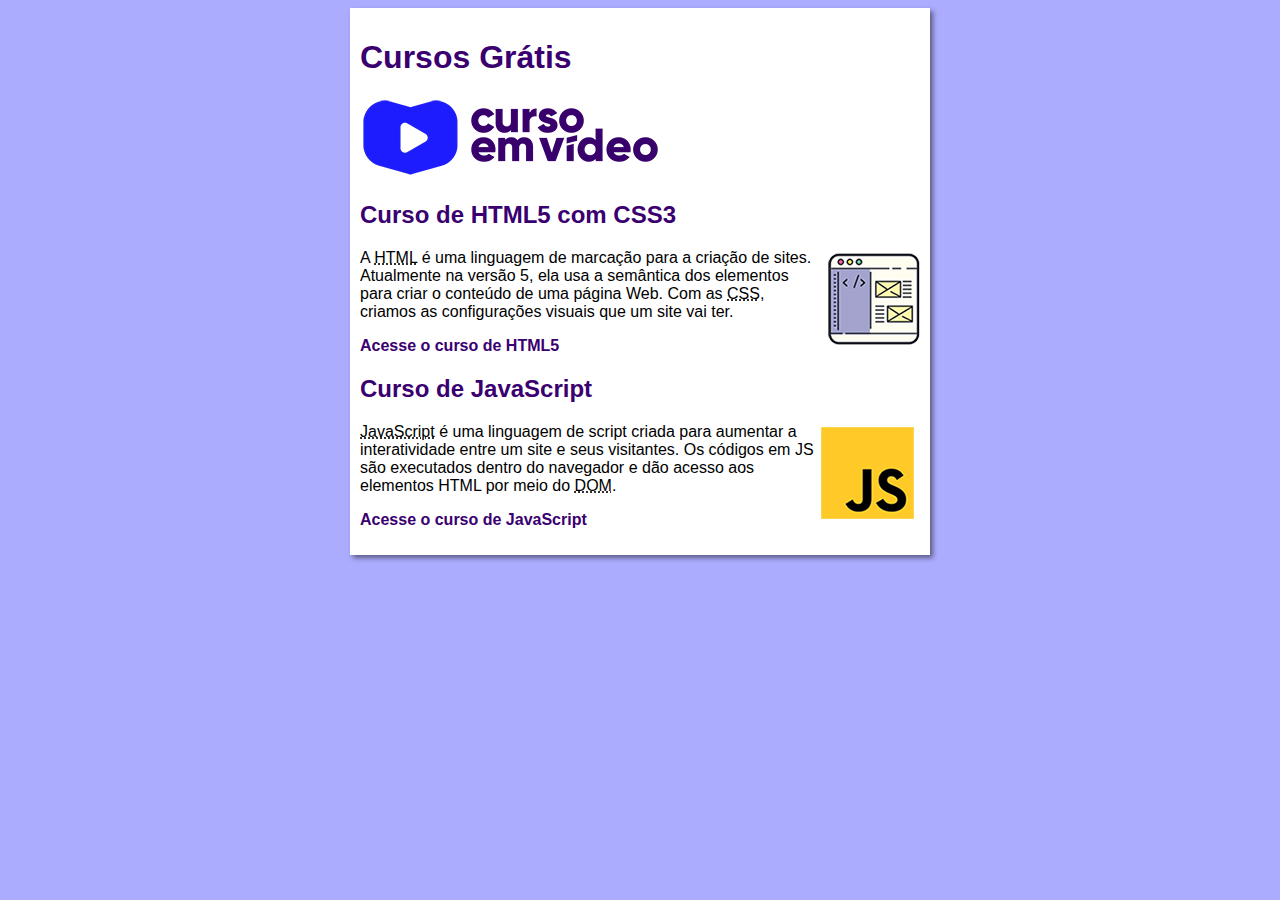
<file: index.html>
<!DOCTYPE html>
<html lang="pt-br">
<head>
    <meta charset="UTF-8">
    <meta name="viewport" content="width=device-width, initial-scale=1.0">
    <link rel="stylesheet" href="estilos/style.css">
    <title>Curso em Video</title>
</head>
<body>
    <main>
        <header>
            <h1>Cursos Grátis</h1>
            <img src="imagens/curso-em-video-cor.png" alt="Curso em Video">
        </header>
        <article>
            <h2>Curso de HTML5 com CSS3</h2>
            <img class="lado" src="imagens/curso-html-css.png" alt="Curso HTML e CSS">
            <p>A <abbr title="HyperText Markup Language">HTML</abbr> é uma linguagem de marcação para a criação de sites. Atualmente na versão 5, ela usa a semântica dos elementos para criar o conteúdo de uma página Web. Com as <abbr title="Cascading Style Sheets">CSS</abbr>, criamos as configurações visuais que um site vai ter.</p>
            <p><a href="curso-html.html">Acesse o curso de HTML5</a></p>
        </article>
        <article>
            <h2>Curso de JavaScript</h2>
            <img class="lado" src="imagens/curso-javascript.png" alt="Curso JS">
            <p><abbr title="JavaScript">JavaScript</abbr> é uma linguagem de script criada para aumentar a interatividade entre um site e seus visitantes. Os códigos em JS são executados dentro do navegador e dão acesso aos elementos HTML por meio do <abbr title="Document Object Model">DOM</abbr>.</p>
            <p><a href="curso-js.html">Acesse o curso de JavaScript</a></p>
        </article>
    </main>
</body>
</html>
</file>
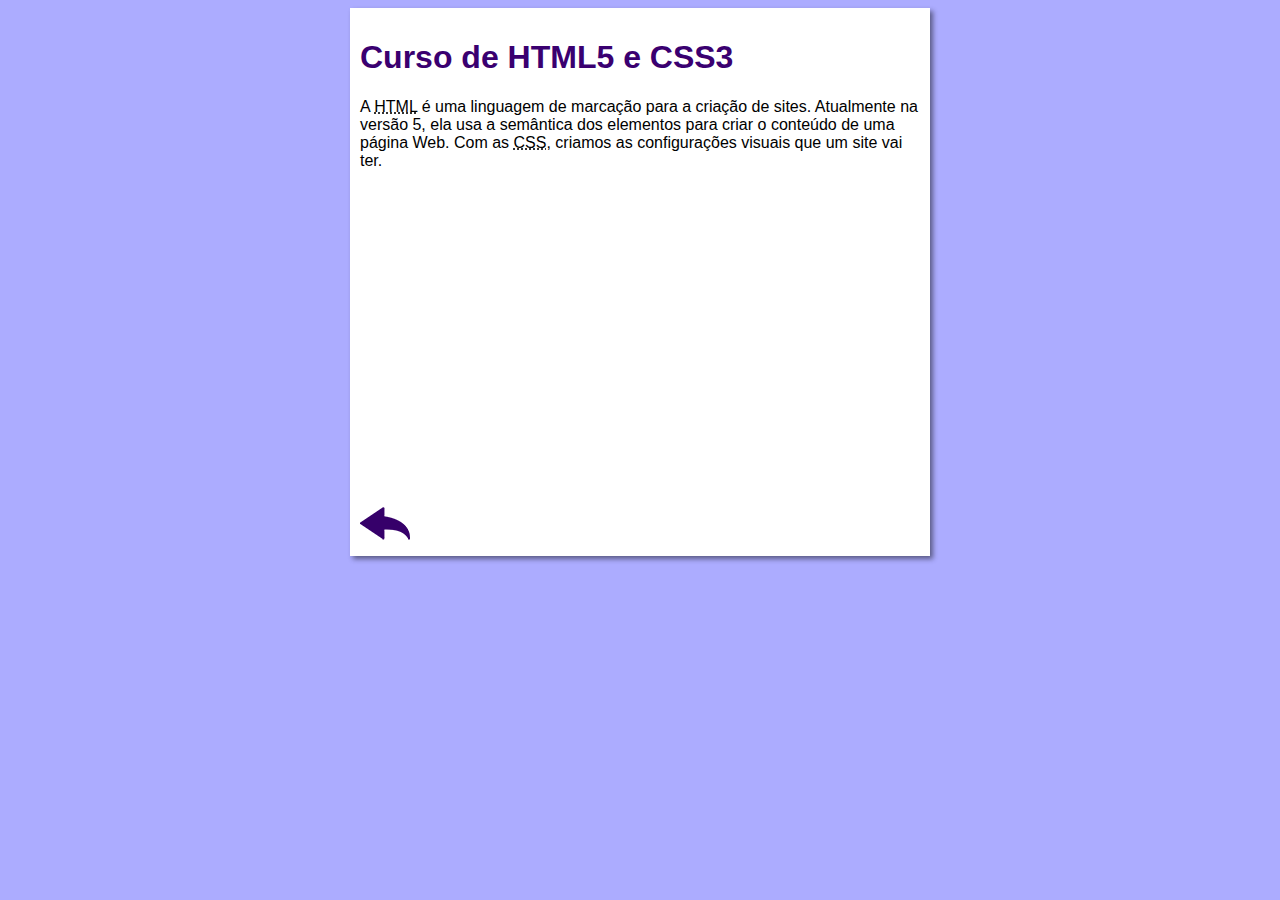
<file: curso-html.html>
<!DOCTYPE html>
<html lang="pt-br">
<head>
    <meta charset="UTF-8">
    <meta name="viewport" content="width=device-width, initial-scale=1.0">
    <title>Curso de HTML</title>
    <link rel="stylesheet" href="estilos/style.css">
</head>
<body>
    <main>
        <header>
            <h1>Curso de HTML5 e CSS3</h1>
        </header>
        <article>
            <p>A <abbr title="HyperText Markup Language">HTML</abbr> é uma linguagem de marcação para a criação de sites. Atualmente na versão 5, ela usa a semântica dos elementos para criar o conteúdo de uma página Web. Com as <abbr title="Cascading Style Sheets">CSS</abbr>, criamos as configurações visuais que um site vai ter.</p>

            <iframe width="560" height="315" src="https://www.youtube.com/embed/riSVzwlSnhw" frameborder="0" allow="accelerometer; autoplay; encrypted-media; gyroscope; picture-in-picture" allowfullscreen></iframe>

            <a href="index.html"><img src="imagens/btn-back.png" alt=""></a>
            
        </article>
    </main>
</body>
</html>
</file>
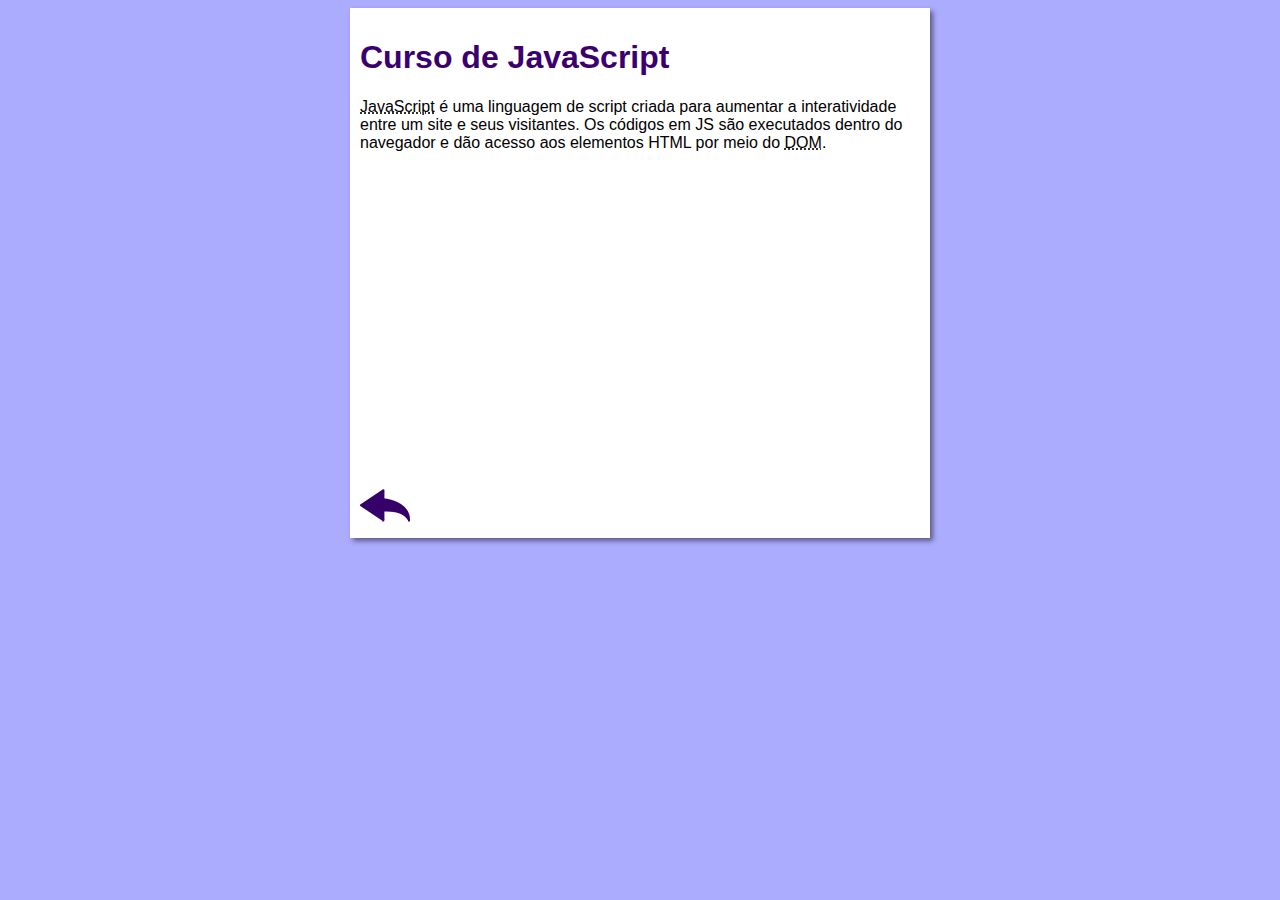
<file: curso-js.html>
<!DOCTYPE html>
<html lang="pt-br">
<head>
    <meta charset="UTF-8">
    <meta name="viewport" content="width=device-width, initial-scale=1.0">
    <title>Curso de JavaScript</title>
    <link rel="stylesheet" href="estilos/style.css">
</head>
<body>
    <main>
        <header>
            <h1>Curso de JavaScript</h1>
        </header>
        <article>
            <p><abbr title="JavaScript">JavaScript</abbr> é uma linguagem de script criada para aumentar a interatividade entre um site e seus visitantes. Os códigos em JS são executados dentro do navegador e dão acesso aos elementos HTML por meio do <abbr title="Document Object Model">DOM</abbr>.</p>

            <iframe width="560" height="315" src="https://www.youtube.com/embed/BXqUH86F-kA" frameborder="0" allow="accelerometer; autoplay; encrypted-media; gyroscope; picture-in-picture" allowfullscreen></iframe>

            <a href="index.html"><img src="imagens/btn-back.png" alt="Voltar"></a>
        </article>
    </main>
</body>
</html>
</file>
<file: estilos/style.css>
* {
    font-family: Arial, Helvetica, sans-serif;
    font-size: 16px;
}

body {
    background-color: #acacff;

}

main {
    background-color: white;
    width: 560px;
    margin: auto;
    padding: 10px;
    box-shadow: 3px 3px 5px rgba(0, 0, 0, 0.473);
}

h1 {
    font-size: 2em;
    color: rgb(58, 0, 112);
}

h2 {
    font-size: 1.5em;
    color: rgb(58, 0, 112);
}

.lado {
    float: right;
}

img.lado {
    float: right;
}

a {
    text-decoration: none;
    font-weight: bold;
    color: rgb(58, 0, 112);
}

a:hover {
    text-decoration: underline;
    color: rgb(26, 26, 255);
}
</file>
